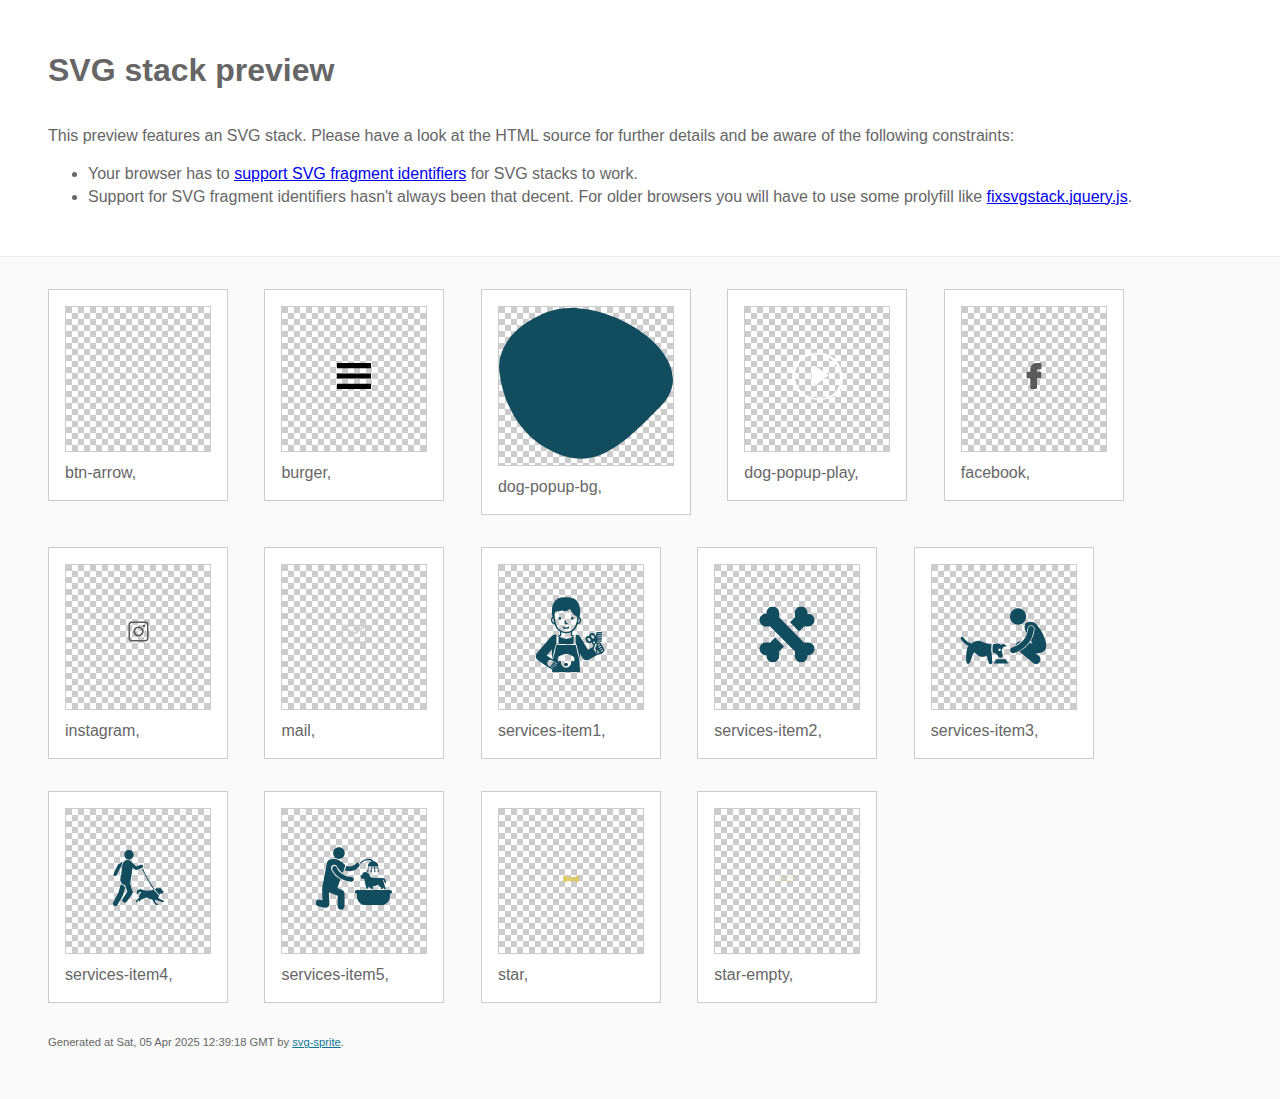
<file: img/svgsprite/stack/sprite.stack.html>
<!doctype html>
<html lang="en">
    <head>
        <meta charset="utf-8">
        <title>SVG stack preview | svg-sprite</title>
        <style>
            body {
                padding: 0;
                margin: 0;
                color: #666;
                background: #fafafa;
                font-family: Arial, Helvetica, sans-serif;
                font-size: 1em;
                line-height: 1.4;
            }

            header {
                display: block;
                padding: 3em 3em 2em;
                background-color: #fff;
            }

            header p {
                margin: 2em 0 0;
            }

            section {
                border-top: 1px solid #eee;
                padding: 2em 3em 0;
            }

            section ul {
                margin: 0;
                padding: 0;
            }

            section li {
                display: inline-block;
                background-color: #fff;
                position: relative;
                margin: 0 2em 2em 0;
                vertical-align: top;
                border: 1px solid #ccc;
                padding: 1em 1em 3em;
                cursor: default;
            }

            .icon-box {
                margin: 0;
                width: 144px;
                height: 144px;
                position: relative;
                background: #ccc url("data:image/svg+xml,%3Csvg xmlns='http://www.w3.org/2000/svg' width='12' height='12'%3E%3Cpath fill='%23fff' d='M6 0h6v6H6zM0 6h6v6H0z'/%3E%3C/svg%3E") top left repeat;
                border: 1px solid #ccc;
                display: table-cell;
                vertical-align: middle;
                text-align: center;
            }

            .icon {
                display: inline-block;
            }

            h1 {
                margin-top: 0;
            }

            h2 {
                margin: 0;
                padding: 0;
                font-size: 1em;
                font-weight: 400;
                white-space: nowrap;
                overflow: hidden;
                text-overflow: ellipsis;
                position: absolute;
                left: 1em;
                right: 1em;
                bottom: 1em;
            }

            footer {
                display: block;
                margin: 0;
                padding: 0 3em 3em;
            }

            footer p {
                margin: 0;
                font-size: .7em;
            }

            footer a {
                color: #0f7595;
                margin-left: 0;
            }
        </style>

<!--
Sprite shape dimensions
====================================================================================================
You will need to set the sprite shape dimensions via CSS when you use them as stack SVGs, otherwise
they would become a huge 100% in size. You may use the following dimension classes for doing so.
They might well be outsourced to an external stylesheet of course.
-->

<style>
 .svg-btn-arrow-dims { width: 9px; height: 15px; }
 .svg-burger-dims { width: 40px; height: 30px; }
 .svg-dog-popup-bg-dims { width: 174px; height: 152px; }
 .svg-dog-popup-play-dims { width: 55px; height: 52px; }
 .svg-facebook-dims { width: 30px; height: 30px; }
 .svg-instagram-dims { width: 29px; height: 36px; }
 .svg-mail-dims { width: 30px; height: 22px; }
 .svg-services-item1-dims { width: 87px; height: 95px; }
 .svg-services-item2-dims { width: 64px; height: 65px; }
 .svg-services-item3-dims { width: 107px; height: 75px; }
 .svg-services-item4-dims { width: 65px; height: 72px; }
 .svg-services-item5-dims { width: 82px; height: 67px; }
 .svg-star-dims { width: 34px; height: 14px; }
 .svg-star-empty-dims { width: 34px; height: 14px; }
</style>

<!--
====================================================================================================
-->

    </head>
    <body>
        <header>
            <h1>SVG stack preview</h1>
            <p>This preview features an SVG stack. Please have a look at the HTML source for further details and be aware of the following constraints:</p>
            <ul>
                <li>Your browser has to <a href="https://caniuse.com/svg-fragment" target="_blank" rel="noopener noreferrer">support SVG fragment identifiers</a> for SVG stacks to work.</li>
                <li>Support for SVG fragment identifiers hasn't always been that decent. For older browsers you will have to use some prolyfill like <a href="https://github.com/preciousforever/SVG-Stacker/blob/master/fixsvgstack.jquery.js" target="_blank" rel="noopener noreferrer">fixsvgstack.jquery.js</a>.</li>
            </ul>
        </header>
        <section>

<!--
SVG stack
====================================================================================================
These SVG images make use of fragment identifiers (IDs) to reference certain portions of the
external sprite. By default, all shapes inside the sprite are hidden by CSS. The `:target` pseudo
selector is used to show the very shape that is referenced by the fragment identifier.
-->

            <ul>

             <li title="btn-arrow">
                    <div class="icon-box">
                        <img src="svg/sprite.stack.svg#btn-arrow" class="svg-btn-arrow-dims" alt="btn-arrow">
                    </div>
                    <h2>btn-arrow, </h2>
                </li>
             <li title="burger">
                    <div class="icon-box">
                        <img src="svg/sprite.stack.svg#burger" class="svg-burger-dims" alt="burger">
                    </div>
                    <h2>burger, </h2>
                </li>
             <li title="dog-popup-bg">
                    <div class="icon-box">
                        <img src="svg/sprite.stack.svg#dog-popup-bg" class="svg-dog-popup-bg-dims" alt="dog-popup-bg">
                    </div>
                    <h2>dog-popup-bg, </h2>
                </li>
             <li title="dog-popup-play">
                    <div class="icon-box">
                        <img src="svg/sprite.stack.svg#dog-popup-play" class="svg-dog-popup-play-dims" alt="dog-popup-play">
                    </div>
                    <h2>dog-popup-play, </h2>
                </li>
             <li title="facebook">
                    <div class="icon-box">
                        <img src="svg/sprite.stack.svg#facebook" class="svg-facebook-dims" alt="facebook">
                    </div>
                    <h2>facebook, </h2>
                </li>
             <li title="instagram">
                    <div class="icon-box">
                        <img src="svg/sprite.stack.svg#instagram" class="svg-instagram-dims" alt="instagram">
                    </div>
                    <h2>instagram, </h2>
                </li>
             <li title="mail">
                    <div class="icon-box">
                        <img src="svg/sprite.stack.svg#mail" class="svg-mail-dims" alt="mail">
                    </div>
                    <h2>mail, </h2>
                </li>
             <li title="services-item1">
                    <div class="icon-box">
                        <img src="svg/sprite.stack.svg#services-item1" class="svg-services-item1-dims" alt="services-item1">
                    </div>
                    <h2>services-item1, </h2>
                </li>
             <li title="services-item2">
                    <div class="icon-box">
                        <img src="svg/sprite.stack.svg#services-item2" class="svg-services-item2-dims" alt="services-item2">
                    </div>
                    <h2>services-item2, </h2>
                </li>
             <li title="services-item3">
                    <div class="icon-box">
                        <img src="svg/sprite.stack.svg#services-item3" class="svg-services-item3-dims" alt="services-item3">
                    </div>
                    <h2>services-item3, </h2>
                </li>
             <li title="services-item4">
                    <div class="icon-box">
                        <img src="svg/sprite.stack.svg#services-item4" class="svg-services-item4-dims" alt="services-item4">
                    </div>
                    <h2>services-item4, </h2>
                </li>
             <li title="services-item5">
                    <div class="icon-box">
                        <img src="svg/sprite.stack.svg#services-item5" class="svg-services-item5-dims" alt="services-item5">
                    </div>
                    <h2>services-item5, </h2>
                </li>
             <li title="star">
                    <div class="icon-box">
                        <img src="svg/sprite.stack.svg#star" class="svg-star-dims" alt="star">
                    </div>
                    <h2>star, </h2>
                </li>
             <li title="star-empty">
                    <div class="icon-box">
                        <img src="svg/sprite.stack.svg#star-empty" class="svg-star-empty-dims" alt="star-empty">
                    </div>
                    <h2>star-empty, </h2>
                </li>
         </ul>

<!--
====================================================================================================
-->

        </section>
        <footer>
            <p>Generated at Sat, 05 Apr 2025 12:39:18 GMT by <a href="https://github.com/svg-sprite/svg-sprite" target="_blank" rel="noopener noreferrer">svg-sprite</a>.</p>
        </footer>
    </body>
</html>
</file>
